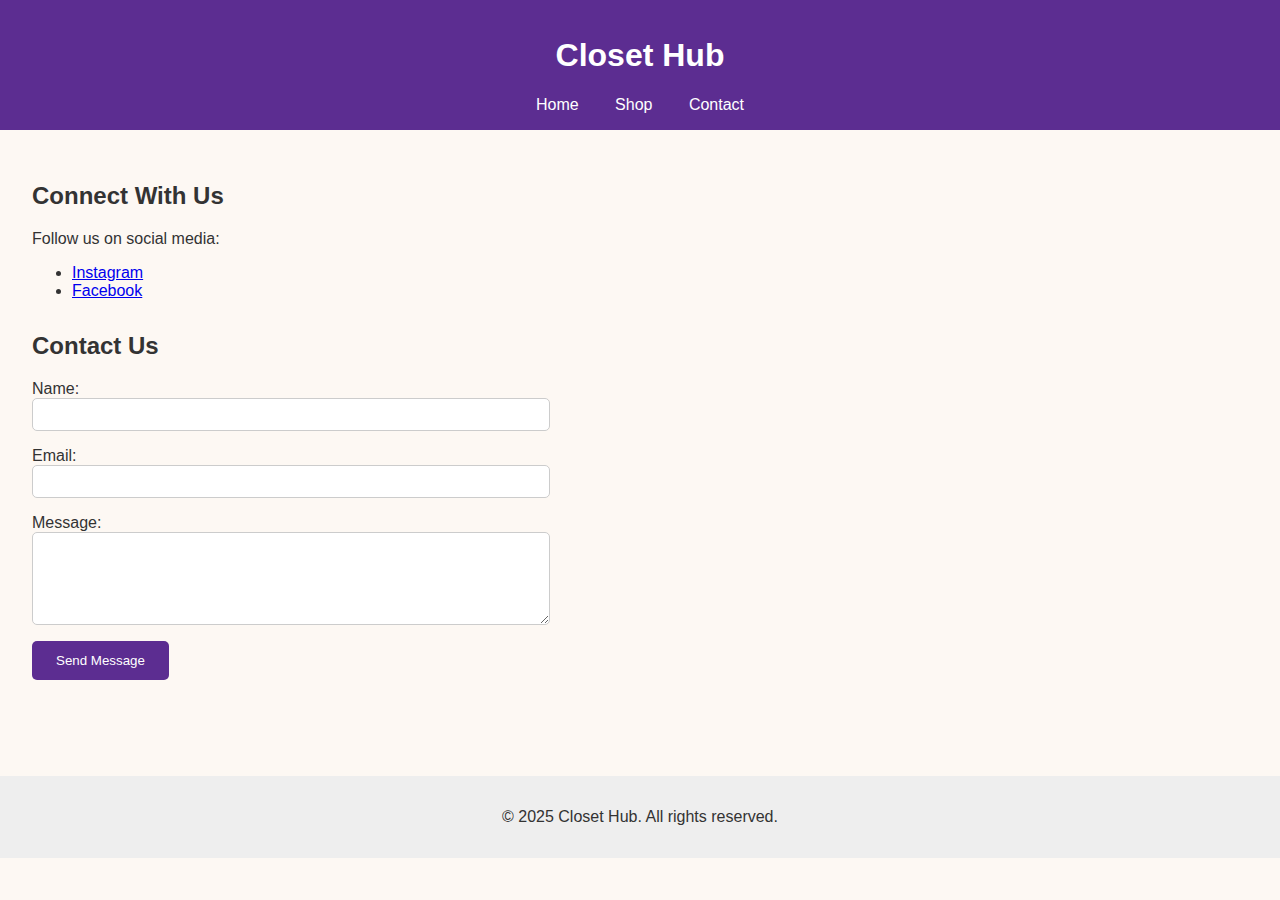
<file: index.html>
<!DOCTYPE html>
<html lang="en">
<head>
  <meta charset="UTF-8">
  <meta name="viewport" content="width=device-width, initial-scale=1.0">
  <title>Closet Hub</title>
  <link rel="stylesheet" href="style.css">
</head>
<body>
  <header>
    <h1>Closet Hub</h1>
    <nav>
      <a href="index.html">Home</a>
      <a href="shop.html">Shop</a>
      <a href="contact.html">Contact</a>
    </nav>
  </header>

  <main>
    <section>
      <h2>Connect With Us</h2>
      <p>Follow us on social media:</p>
      <ul>
        <li><a href="https://instagram.com/closethubbd" target="_blank">Instagram</a></li>
        <li><a href="https://facebook.com/closethubbd" target="_blank">Facebook</a></li>
      </ul>
    </section>

    <section>
      <h2>Contact Us</h2>
      <form action="https://formsubmit.co/your-email@example.com" method="POST">
        <label for="name">Name:</label>
        <input type="text" id="name" name="name" required>

        <label for="email">Email:</label>
        <input type="email" id="email" name="email" required>

        <label for="message">Message:</label>
        <textarea id="message" name="message" rows="5" required></textarea>

        <button type="submit">Send Message</button>
      </form>
    </section>
  </main>

  <footer>
    <p>&copy; 2025 Closet Hub. All rights reserved.</p>
  </footer>
</body>
</html>
</file>
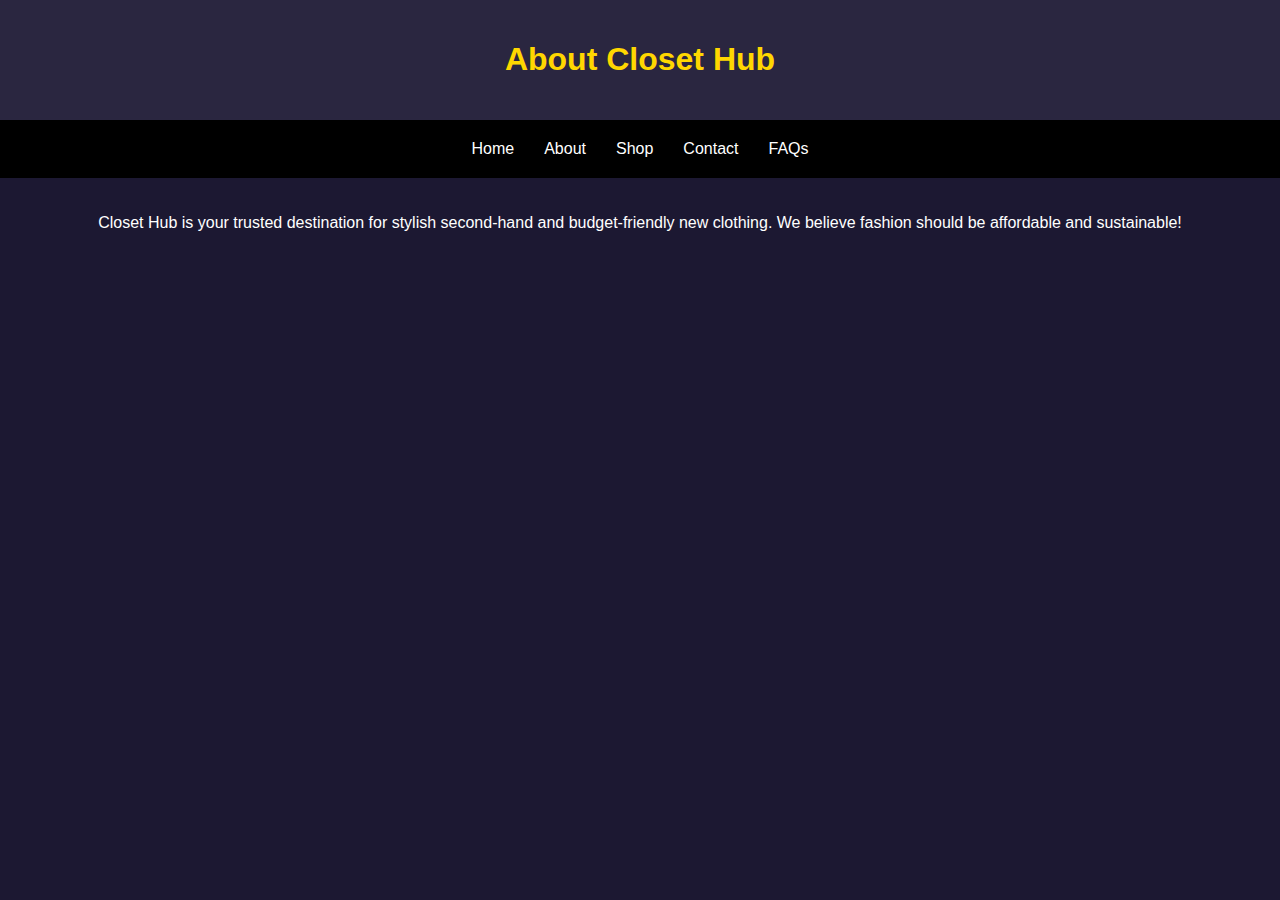
<file: about.html>
<!DOCTYPE html>
<html lang='en'>
<head><meta charset='UTF-8'><meta name='viewport' content='width=device-width, initial-scale=1.0'>
<title>About Us</title><style>body{font-family:sans-serif;background:#1c1832;color:white;margin:0}header,nav,section{padding:20px;text-align:center}header{background:#2a2640;color:gold}nav{background:#000}nav a{color:white;margin:0 15px;text-decoration:none}</style></head>
<body>
<header><h1>About Closet Hub</h1></header>
<nav><a href='index.html'>Home</a><a href='about.html'>About</a><a href='products.html'>Shop</a><a href='contact.html'>Contact</a><a href='terms.html'>FAQs</a></nav>
<section><p>Closet Hub is your trusted destination for stylish second-hand and budget-friendly new clothing. We believe fashion should be affordable and sustainable!</p></section>
</body></html>
</file>
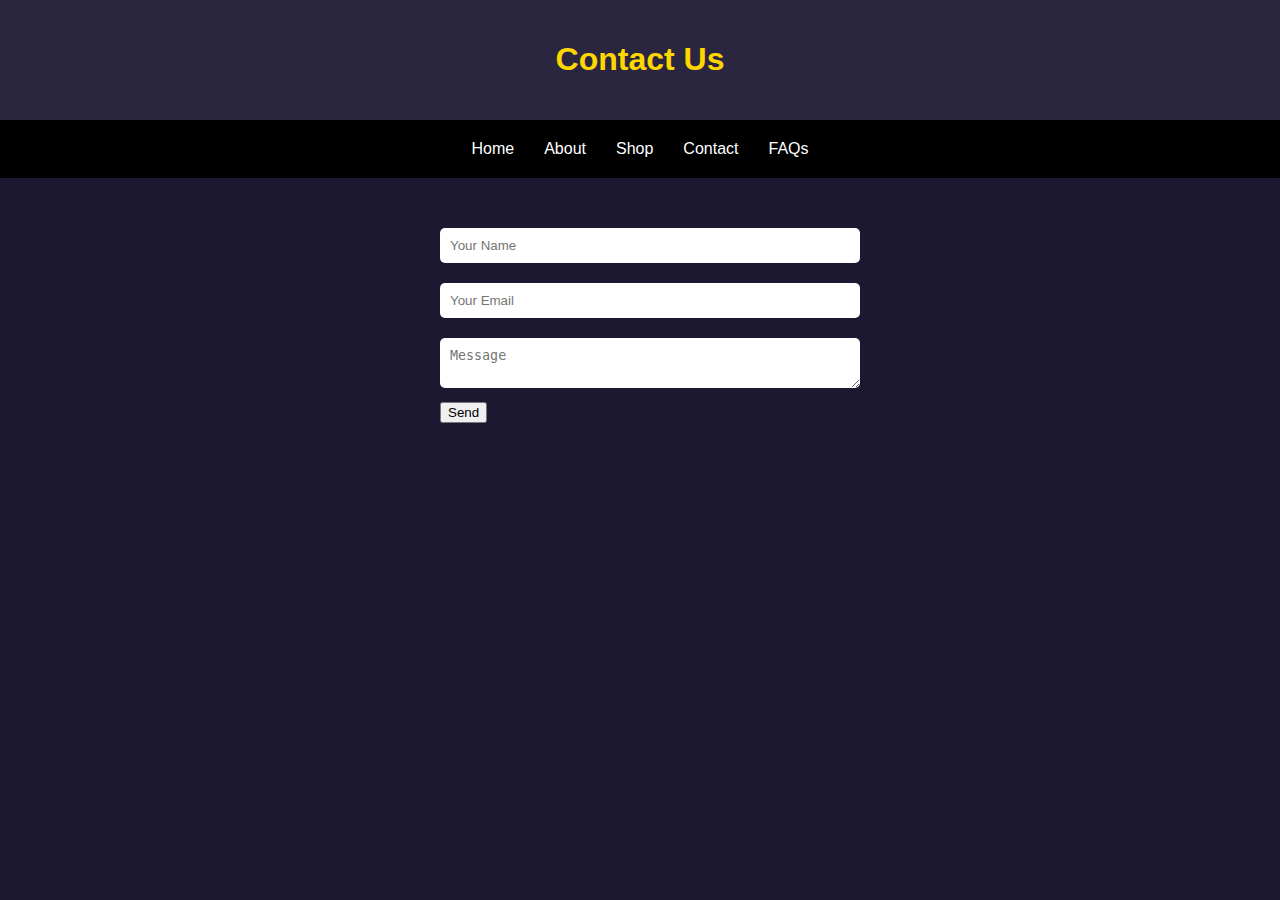
<file: contact.html>
<!DOCTYPE html>
<html lang='en'>
<head><meta charset='UTF-8'><meta name='viewport' content='width=device-width, initial-scale=1.0'>
<title>Contact Us</title><style>body{font-family:sans-serif;background:#1c1832;color:white;margin:0}header,nav,section{padding:20px;text-align:center}header{background:#2a2640;color:gold}nav{background:#000}nav a{color:white;margin:0 15px;text-decoration:none}form{max-width:400px;margin:20px auto;text-align:left}input,textarea{width:100%;padding:10px;margin:10px 0;border-radius:5px;border:none}</style></head>
<body>
<header><h1>Contact Us</h1></header>
<nav><a href='index.html'>Home</a><a href='about.html'>About</a><a href='products.html'>Shop</a><a href='contact.html'>Contact</a><a href='terms.html'>FAQs</a></nav>
<section><form><input type='text' placeholder='Your Name'><input type='email' placeholder='Your Email'><textarea placeholder='Message'></textarea><button type='submit'>Send</button></form></section>
</body></html>
</file>
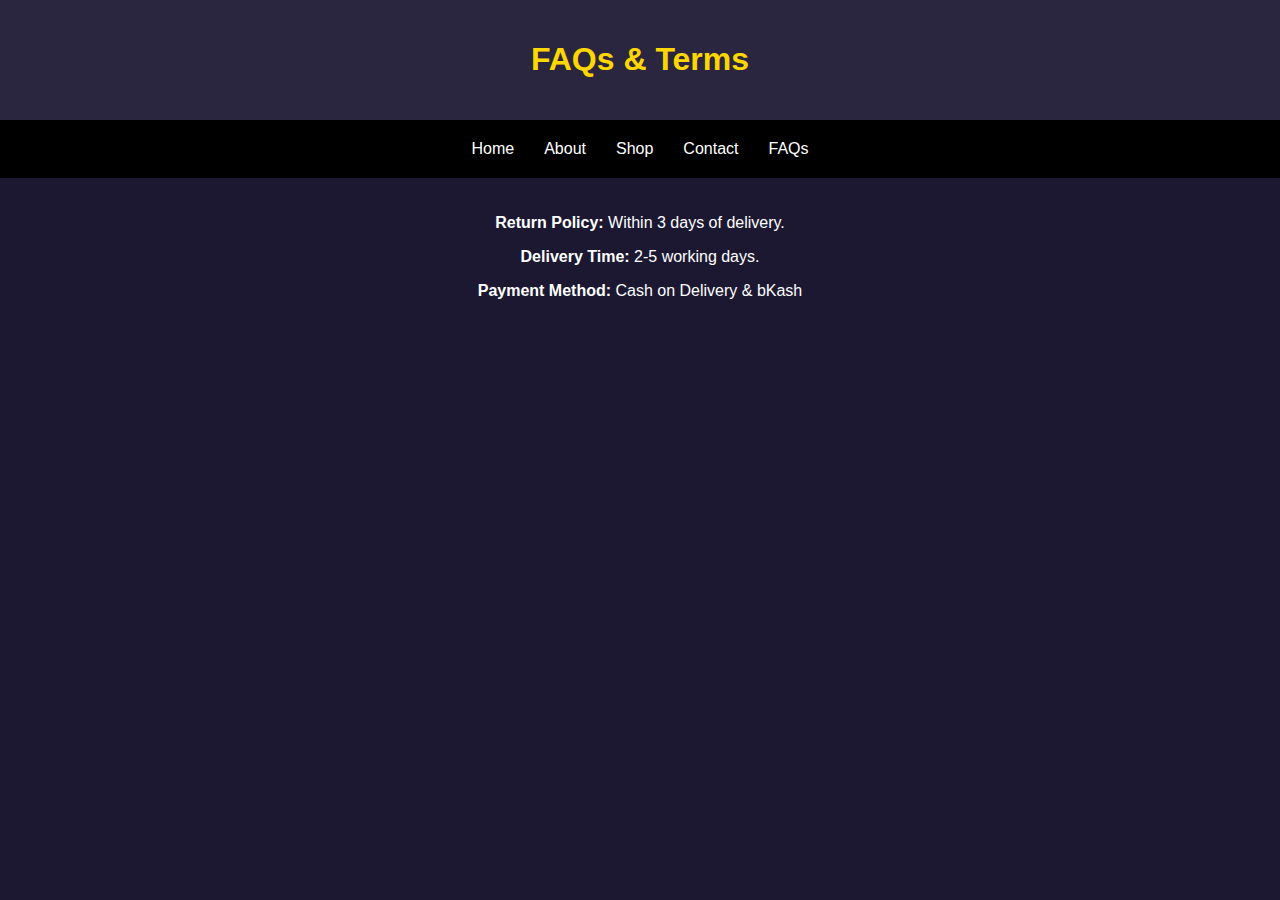
<file: terms.html>
<!DOCTYPE html>
<html lang='en'>
<head><meta charset='UTF-8'><meta name='viewport' content='width=device-width, initial-scale=1.0'>
<title>FAQs & Terms</title><style>body{font-family:sans-serif;background:#1c1832;color:white;margin:0}header,nav,section{padding:20px;text-align:center}header{background:#2a2640;color:gold}nav{background:#000}nav a{color:white;margin:0 15px;text-decoration:none}</style></head>
<body>
<header><h1>FAQs & Terms</h1></header>
<nav><a href='index.html'>Home</a><a href='about.html'>About</a><a href='products.html'>Shop</a><a href='contact.html'>Contact</a><a href='terms.html'>FAQs</a></nav>
<section><p><strong>Return Policy:</strong> Within 3 days of delivery.</p><p><strong>Delivery Time:</strong> 2-5 working days.</p><p><strong>Payment Method:</strong> Cash on Delivery & bKash</p></section>
</body></html>
</file>
<file: style.css>
body {
  font-family: Arial, sans-serif;
  background-color: #fdf8f3;
  margin: 0;
  padding: 0;
  color: #333;
}

header {
  background-color: #5c2d91;
  color: white;
  padding: 1rem;
  text-align: center;
}

nav a {
  color: white;
  margin: 0 1rem;
  text-decoration: none;
}

main {
  padding: 2rem;
}

section {
  margin-bottom: 2rem;
}

form input, form textarea {
  display: block;
  width: 100%;
  max-width: 500px;
  margin-bottom: 1rem;
  padding: 0.5rem;
  border: 1px solid #ccc;
  border-radius: 5px;
}

button {
  background-color: #5c2d91;
  color: white;
  border: none;
  padding: 0.75rem 1.5rem;
  border-radius: 5px;
  cursor: pointer;
}

footer {
  background-color: #eee;
  text-align: center;
  padding: 1rem;
  margin-top: 2rem;
}
</file>
